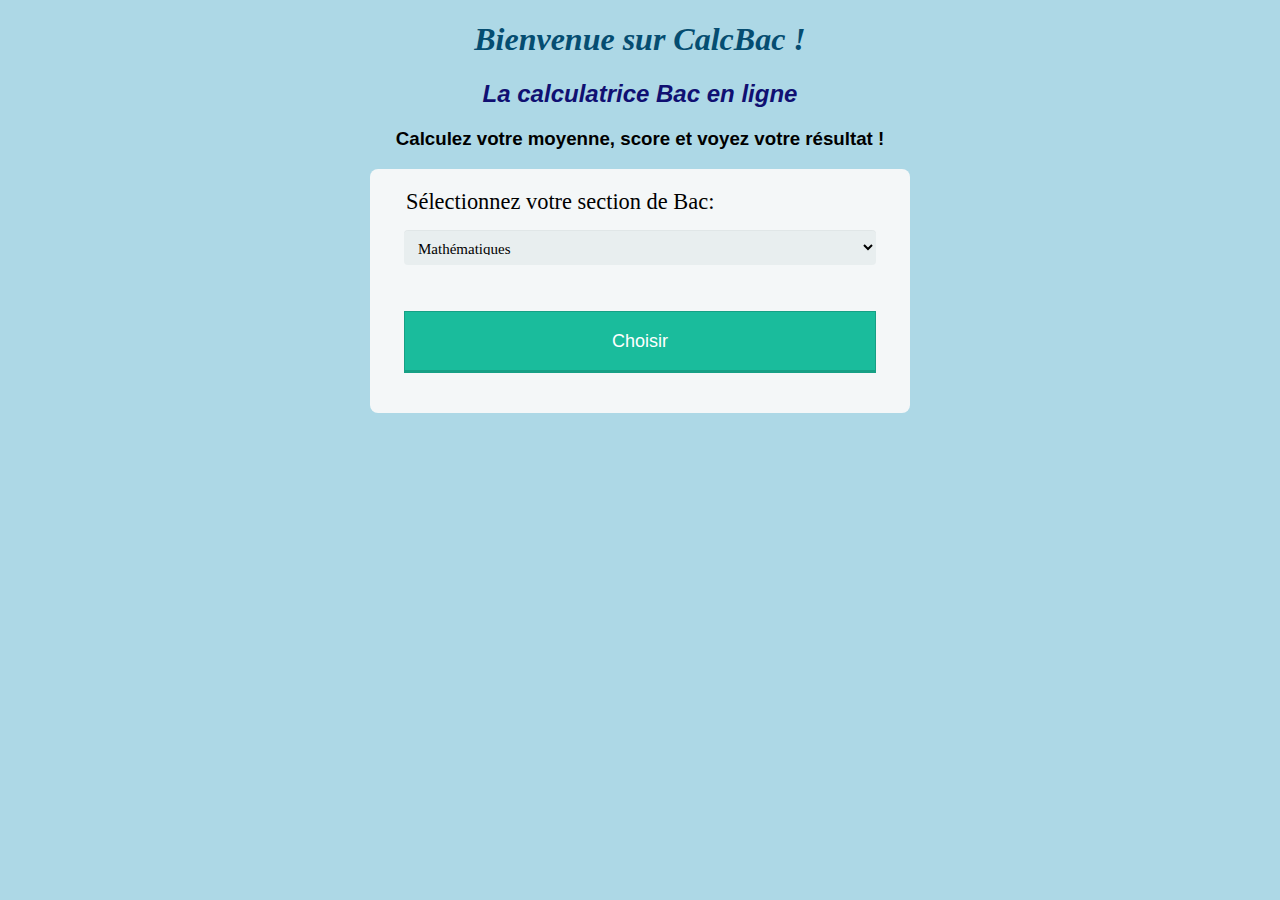
<file: index.html>
<!DOCTYPE html>
<html lang="fr">
  <head>
    <meta charset="utf-8" />
    <meta name="viewport" content="width=device-width, initial-scale=1.0" />
    <title>CalcBac</title>
    <link rel="stylesheet" href="front.css" />
  </head>

  <body>
    <div class="t"><h1>Bienvenue sur CalcBac !</h1></div>
    <div class="t"><h2>La calculatrice Bac en ligne</h2></div>
    <div class="vide"></div>
    <div class="t">
      <h3>Calculez votre moyenne, score et voyez votre résultat !</h3>
    </div>



    <div class="form-style">
      <form onsubmit="redirectSection(event)">
        <fieldset>
          <legend><span class="number"></span> Sélectionnez votre section de Bac:</legend>
          <select id="section" name="section">
            <option value="math">Mathématiques</option>
            <option value="science">Sciences expérimentales</option>
            <option value="tech">Sciences techniques</option>
            <option value="info">Sciences informatiques</option>
            <option value="eco">Sciences économiques et gestion</option>
            <option value="sport">Sport</option>
            <option value="lettre">Lettres</option>
          </select>
        </fieldset>
        <fieldset>
          <input type="submit" value="Choisir" />
        </fieldset>
      </form>
    </div>

    <script>
      function redirectSection(event) {
        event.preventDefault();
        var section = document.getElementById("section").value;
        if (section) {
          window.location.href = section + ".html";
        }
      }
    </script>
  </body>
</html>
</file>
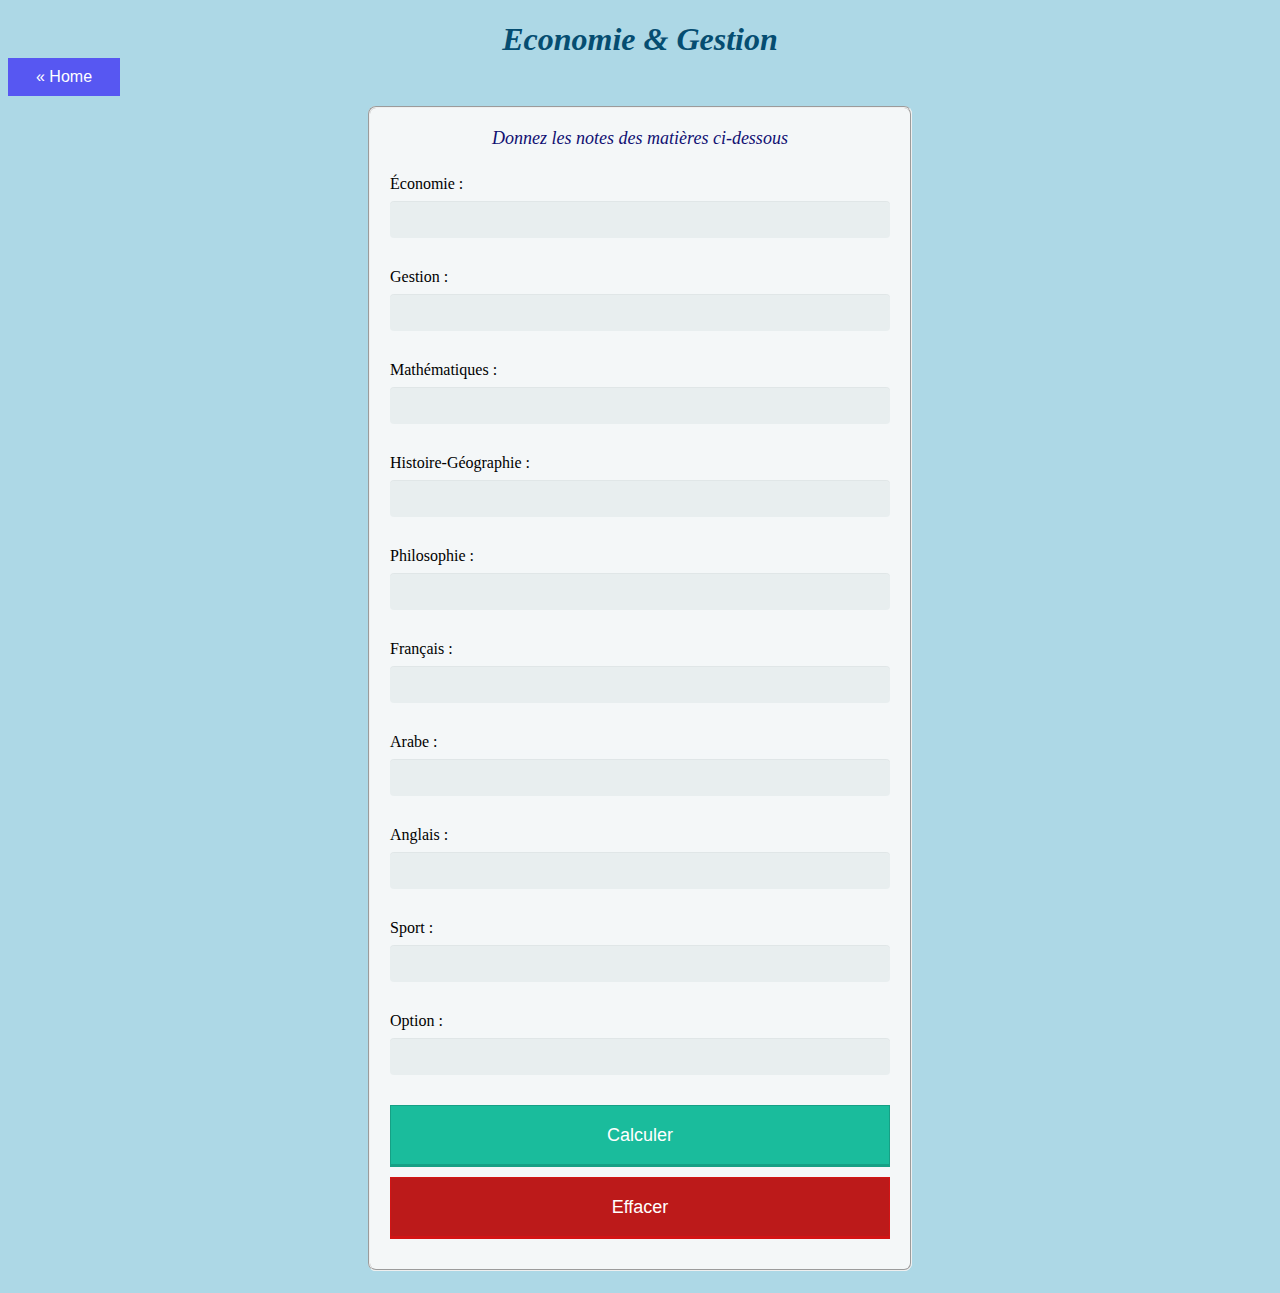
<file: eco.html>
<!DOCTYPE html>
<html>

<head>
    <meta charset="UTF-8">
    <meta name="viewport" content="width=device-width, initial-scale=1.0">
    <title>Bac Économique</title>
    <link rel="stylesheet" href="front.css" />
</head>

<body>

    <header>
        <h1>Economie & Gestion</h1>
        <a href="index.html" class="back">&laquo; Home</a>
      </header>



    <form onsubmit="calculerResultat(event)">
        <fieldset class="form-style">

            <label class="label-title ">Donnez les notes des matières ci-dessous</label></br>
            <div>
                <div class="c"><label>Économie :</label>
                    <input type="number" id="economie" min="0" max="20" step="0.01" required>
                </div>
                <div class="c"><label>Gestion :</label>
                    <input type="number" id="gestion" min="0" max="20" step="0.01" required>
                </div>
                <div class="c"><label>Mathématiques :</label>
                    <input type="number" id="math" min="0" max="20" step="0.01" required>
                </div>
                <div class="c"><label>Histoire-Géographie :</label>
                    <input type="number" id="histoiregeo" min="0" max="20" step="0.01" required>
                </div>
                <div class="c"><label>Philosophie :</label>
                    <input type="number" id="philo" min="0" max="20" step="0.01" required>
                </div>
                <div class="c"><label>Français :</label>
                    <input type="number" id="francais" min="0" max="20" step="0.01" required>
                </div>
                
                <div class="c"><label>Arabe :</label>
                    <input type="number" id="arabe" min="0" max="20" step="0.01" required>
                </div>
                <div class="c"><label>Anglais :</label>
                    <input type="number" id="anglais" min="0" max="20" step="0.01" required>
                </div>
                <div class="c"><label>Sport :</label>
                    <input type="number" id="sport" min="0" max="20" step="0.01" required>
                </div>
                
                <div class="c"><label>Option :</label>
                    <input type="number" id="option" min="0" max="20" step="0.01" required>
                </div>
            </div>
            <div class="c2"><input type="submit" value="Calculer"></div>
            <div class="c2"><input type="reset" value="Effacer"></div>
        </fieldset>
    </form>
    <table id="mention-color" style="text-align:center" >
		<thead>
			<tr>
                <th id="res"></th>
                <th id="moy"></th>
                <th id="men"></th>
                <th id="sc"></th>
            </tr>
		</thead>
		<tbody>
			<tr>
                <td id="resultat" ></td>
                <td id="moyenne"> </td>
                <td id="mention"></td>
                <td id="scoreNet"></td>
            
            </tr>
		</tbody>
	</table>
    <script>
        function calculerResultat(event) {
            event.preventDefault();
            var x = parseFloat(document.getElementById("economie").value) * 2 +
                parseFloat(document.getElementById("math").value) * 3 +
                parseFloat(document.getElementById("histoiregeo").value) * 3 +
                parseFloat(document.getElementById("francais").value) * 1 +
                parseFloat(document.getElementById("philo").value) * 1 +
                parseFloat(document.getElementById("arabe").value) * 1 +
                parseFloat(document.getElementById("anglais").value) * 1 +
                parseFloat(document.getElementById("gestion").value) * 2 ;

            var n = 14;
            var moyenne = x / n ;
            document.getElementById("sport").value >10 ? moyenne = moyenne + (( document.getElementById("sport").value - 10)/20) : moyenne = moyenne
            document.getElementById("option").value >10 ? moyenne = moyenne + (( document.getElementById("option").value - 10)/20) : moyenne = moyenne
            var resultat;
            var mention="";

            if (moyenne >= 10) {
                resultat = "Admis";
                if (moyenne >= 10 && moyenne < 12) {
                    mention = "Passable";
                }
                else if (moyenne >= 12 && moyenne < 14) {
                    mention = "Assez bien";
                }
                else if (moyenne >= 14 && moyenne < 16) {
                    mention = "Bien";
                }
                else {
                    mention = "Trés bien";
                }
            }
            else if (moyenne >= 7 && moyenne < 10) {
                resultat = "Contrôle";
            }
            else {
                resultat = "Refusé";
            }

            var scoreNet = 
                parseFloat(document.getElementById("math").value) +
                parseFloat(document.getElementById("economie").value) +
                parseFloat(document.getElementById("francais").value) +
                parseFloat(document.getElementById("anglais").value) +
                parseFloat(document.getElementById("gestion").value)+moyenne*5;
                

            document.getElementById("resultat").textContent = `${resultat}`;
            document.getElementById("moyenne").textContent = `${moyenne.toFixed(2)}`;
            if (mention !== "") {
                document.getElementById("mention").textContent = `${mention}`;
                document.getElementById("scoreNet").textContent = `${scoreNet.toFixed(2)}`;
            }else {
                document.getElementById("mention").textContent = "-";
                document.getElementById("scoreNet").textContent ="-";
            }
        
            
           // header table results
           document.getElementById("res").textContent = `Résultat`
           document.getElementById("moy").textContent = `Moyenne`
           document.getElementById("men").textContent = `Mention`;
          document.getElementById("sc").textContent = `Score`;


          mention=="Passable"?document.getElementById("mention-color").style.backgroundColor="white"
            :mention=="Assez bien"?document.getElementById("mention-color").style.backgroundColor="rgb(165, 229, 163)"
            :mention=="Bien"?document.getElementById("mention-color").style.backgroundColor="#00aaff"
            :mention=="Trés bien"?document.getElementById("mention-color").style.backgroundColor="#17cb11"
            :resultat=="Contrôle"?document.getElementById("mention-color").style.backgroundColor="orange"
            :document.getElementById("mention-color").style.backgroundColor="red"
        }
    </script>
</body>

</html>
</file>
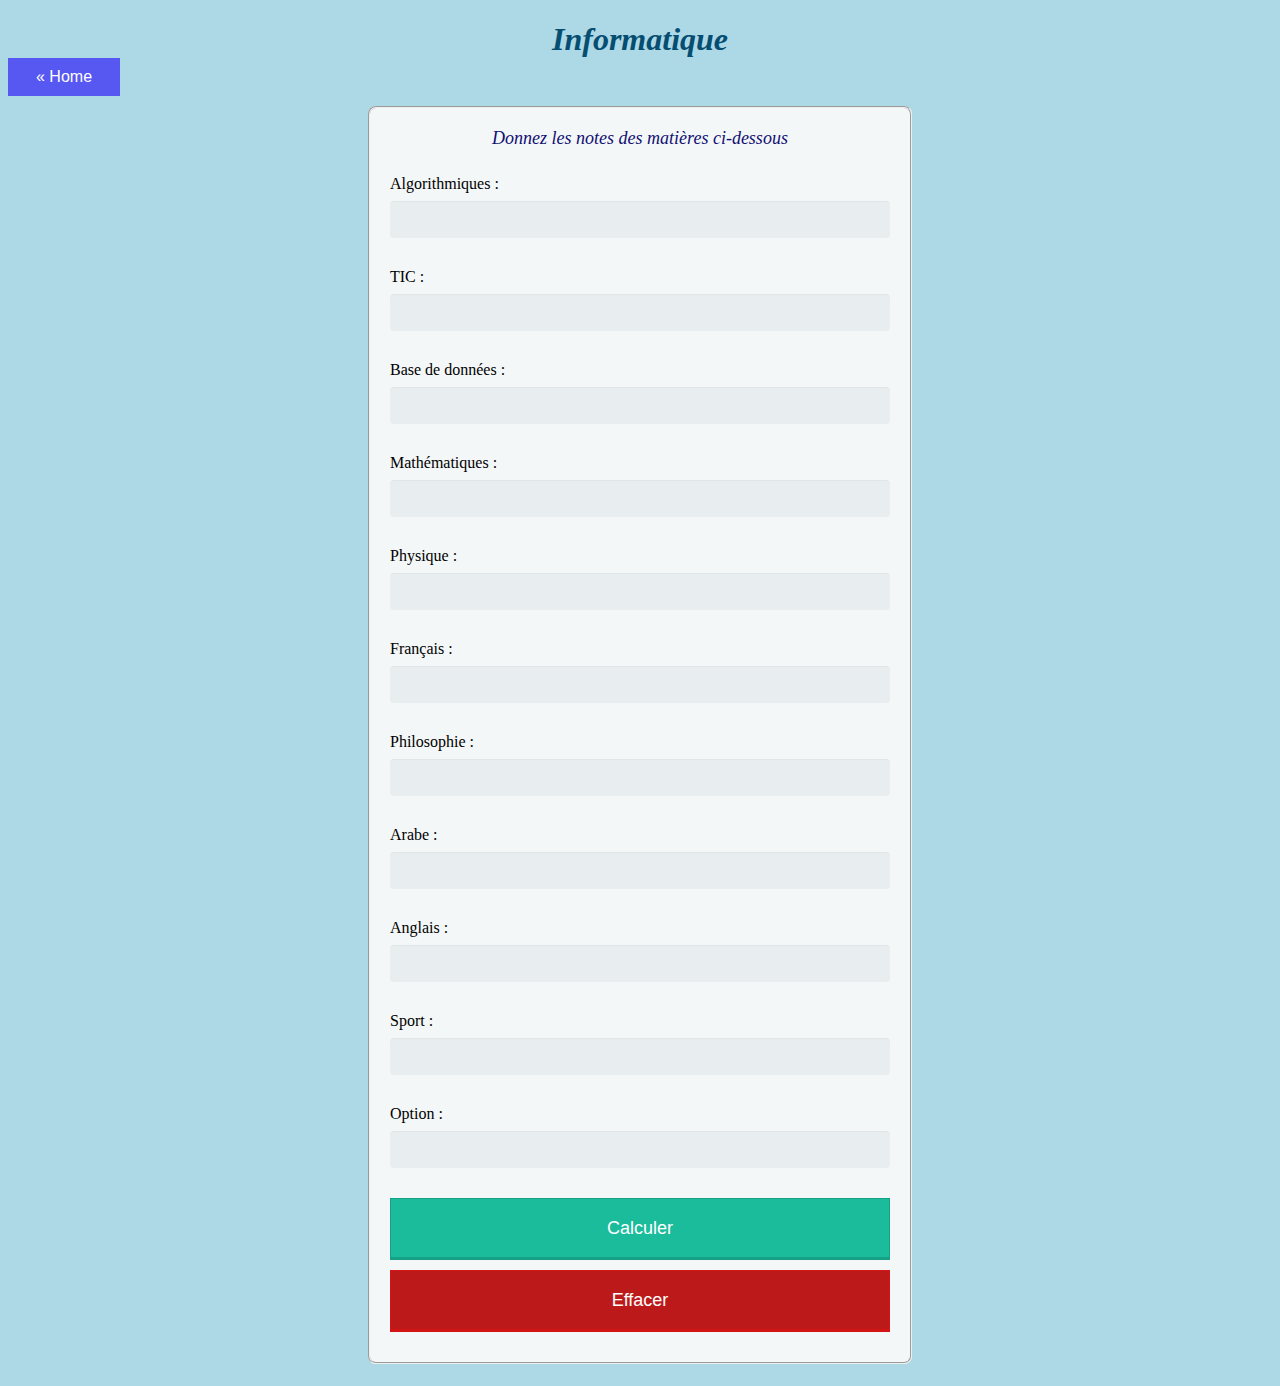
<file: info.html>
<!DOCTYPE html>
<html>

<head>
    <meta charset="UTF-8">
    <meta name="viewport" content="width=device-width, initial-scale=1.0">
    <title>Bac informatique</title>
    <link rel="stylesheet" href="front.css" />
</head>

<body>
      
    
        <header>
          <h1>Informatique</h1>
          <a href="index.html" class="back">&laquo; Home</a>
        </header>

  
    <form onsubmit="calculerResultat(event)">
        <fieldset class="form-style">

            <label class="label-title" >Donnez les notes des matières ci-dessous</label></br>
            <div>
                <div class="c">
                    <label>Algorithmiques :</label>
                    <input type="number" id="algo" min="0" max="20" step="0.01"  required>
                </div>
                <div class="c"><label>TIC :</label>
                    <input type="number" id="tic" min="0" max="20" step="0.01" required>
                </div>
                <div class="c"><label>Base de données :</label>
                    <input type="number" id="bsd" min="0" max="20" step="0.01" required>
                </div>
                <div class="c"><label>Mathématiques :</label>
                    <input type="number" id="math" min="0" max="20" step="0.01" required>
                </div>
                <div class="c"><label>Physique :</label>
                    <input type="number" id="phy" min="0" max="20" step="0.01" required>
                </div>
                <div class="c"><label>Français :</label>
                    <input type="number" id="francais" min="0" max="20" step="0.01" required>
                </div>
                <div class="c"><label>Philosophie :</label>
                    <input type="number" id="philo" min="0" max="20" step="0.01" required>
                </div>
                <div class="c"><label>Arabe :</label> <input type="number" id="arabe" min="0" max="20" step="0.01"
                    required>
            </div>
                <div class="c"><label>Anglais :</label>
                    <input type="number" id="anglais" min="0" max="20" step="0.01" required>
                </div>
                <div class="c"><label>Sport :</label>
                    <input type="number" id="sport" min="0" max="20" step="0.01" required>
                </div>
                
                <div class="c"><label>Option :</label>
                    <input type="number" id="option" min="0" max="20" step="0.01" required>
                </div>
            </div>
            <div class="c2"><input type="submit" value="Calculer"></div>
            <div class="c2"><input type="reset" value="Effacer"></div>
        </fieldset>
    </form>
    <table id="mention-color" style="text-align:center" >
		<thead>
			<tr>
                <th id="res"></th>
                <th id="moy"></th>
                <th id="men"></th>
                <th id="sc"></th>
            </tr>
		</thead>
		<tbody>
			<tr>
                <td id="resultat" ></td>
                <td id="moyenne"> </td>
                <td id="mention"></td>
                <td id="scoreNet"></td>
            
            </tr>
		</tbody>
	</table>
    <script>
        function calculerResultat(event) {
            event.preventDefault();
            var x = parseFloat(document.getElementById("algo").value) * 3 +
                parseFloat(document.getElementById("math").value) * 3 +
                parseFloat(document.getElementById("tic").value) * 1.5 +
                parseFloat(document.getElementById("francais").value) * 1 +
                parseFloat(document.getElementById("philo").value) * 1 +
                parseFloat(document.getElementById("anglais").value) * 1 +
                parseFloat(document.getElementById("arabe").value) * 1 +
                parseFloat(document.getElementById("phy").value) * 2 +
                parseFloat(document.getElementById("bsd").value) * 1.5 ;

            var n = 15;
            var moyenne = x / n ;
            document.getElementById("sport").value >10 ? moyenne = moyenne + (( document.getElementById("sport").value - 10)/20) : moyenne = moyenne
            document.getElementById("option").value >10 ? moyenne = moyenne + (( document.getElementById("option").value - 10)/20) : moyenne = moyenne
            var resultat;
            var mention="";

            if (moyenne >= 10 ) {
                resultat = "Admis";
                if (moyenne >= 10 && moyenne < 12) {
                    mention = "Passable";
                }
                else
                    if (moyenne >= 12 && moyenne < 14) {
                        mention = "Assez bien";
                    }
                    else
                        if (moyenne >= 14 && moyenne < 16) {
                            mention = "Bien";
                        }
                        else
                            mention = "Trés bien";
            }
            else if (moyenne >= 7 && moyenne < 10) {
                resultat = "Contrôle";
            }
            else {
                resultat = "Refusé";
            }

            var scoreNet = 
                parseFloat(document.getElementById("math").value) +
                parseFloat(document.getElementById("algo").value) +
                parseFloat(document.getElementById("francais").value) +
                parseFloat(document.getElementById("anglais").value) +
                parseFloat(document.getElementById("tic").value) +
                parseFloat(document.getElementById("bsd").value) + moyenne*5;
                

            document.getElementById("resultat").textContent = `${resultat}`;
            document.getElementById("moyenne").textContent = `${moyenne.toFixed(2)}`;
            if (mention !== "") {
                document.getElementById("mention").textContent = `${mention}`;
                document.getElementById("scoreNet").textContent = `${scoreNet.toFixed(2)}`;
            }else {
                document.getElementById("mention").textContent = "-";
                document.getElementById("scoreNet").textContent ="-";
            }
        
            
           // header table results
           document.getElementById("res").textContent = `Résultat`
           document.getElementById("moy").textContent = `Moyenne`
           document.getElementById("men").textContent = `Mention`;
          document.getElementById("sc").textContent = `Score`;



          mention=="Passable"?document.getElementById("mention-color").style.backgroundColor="white"
            :mention=="Assez bien"?document.getElementById("mention-color").style.backgroundColor="rgb(165, 229, 163)"
            :mention=="Bien"?document.getElementById("mention-color").style.backgroundColor="#00aaff"
            :mention=="Trés bien"?document.getElementById("mention-color").style.backgroundColor="#17cb11"
            :resultat=="Contrôle"?document.getElementById("mention-color").style.backgroundColor="orange"
            :document.getElementById("mention-color").style.backgroundColor="red"
        }
    </script>
</body>

</html>
</file>
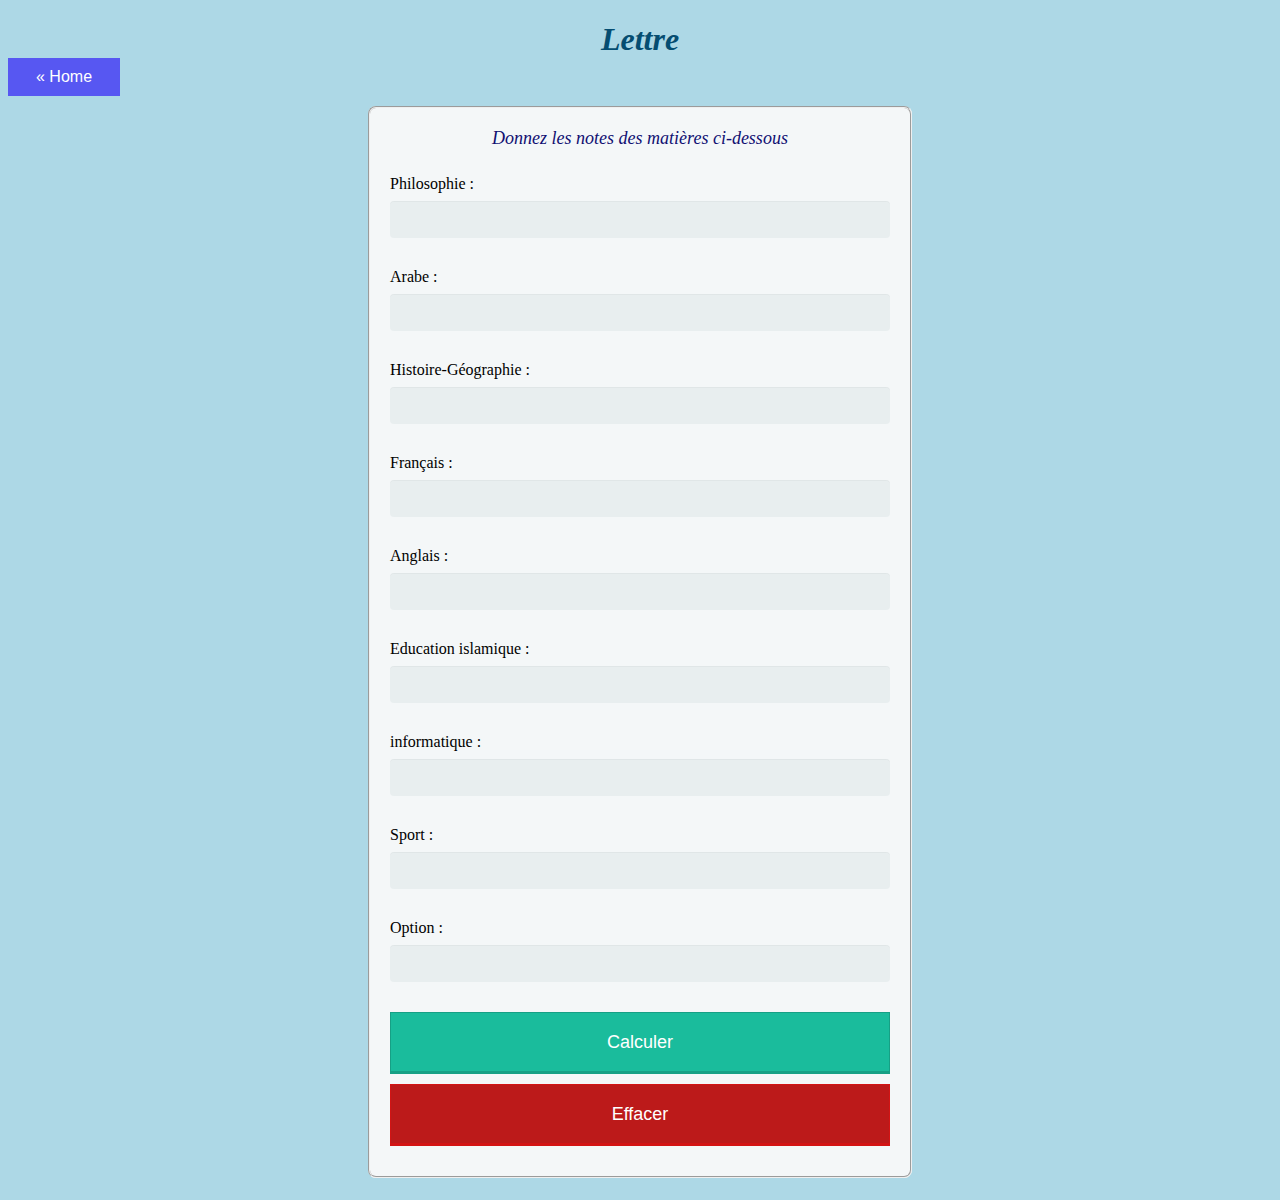
<file: lettre.html>
<!DOCTYPE html>
<html>

<head>
    <meta charset="UTF-8">
    <meta name="viewport" content="width=device-width, initial-scale=1.0">
    <title>Bac lettre</title>
    <link rel="stylesheet" href="front.css" />
</head>

<body>

    <header>
        <h1>Lettre</h1>
        <a href="index.html" class="back">&laquo; Home</a>
      </header>



    <form onsubmit="calculerResultat(event)">
        <fieldset class="form-style">

            <label class="label-title" >Donnez les notes des matières ci-dessous</label></br>
            <div>
                <div class="c"><label>Philosophie :</label>
                    <input type="number" id="philo" min="0" max="20" step="0.01" required>
                </div>
                <div class="c"><label>Arabe :</label>
                    <input type="number" id="arabe" min="0" max="20" step="0.01" required>
                </div>
                <div class="c"><label>Histoire-Géographie :</label>
                    <input type="number" id="histoiregeo" min="0" max="20" step="0.01" required>
                </div>
                <div class="c"><label>Français :</label>
                    <input type="number" id="francais" min="0" max="20" step="0.01" required>
                </div>
                <div class="c"><label>Anglais :</label>
                    <input type="number" id="anglais" min="0" max="20" step="0.01" required>
                </div>
                <div class="c"><label>Education islamique :</label>
                    <input type="number" id="islam" min="0" max="20" step="0.01" required>
                </div>
                <div class="c"><label>informatique :</label>
                    <input type="number" id="info" min="0" max="20" step="0.01" required>
                </div>
                
                <div class="c"><label>Sport :</label>
                    <input type="number" id="sport" min="0" max="20" step="0.01" required>
                </div>
                
                <div class="c"><label>Option :</label>
                    <input type="number" id="option" min="0" max="20" step="0.01" required>
                </div>
            </div>
            <div class="c2"><input type="submit" value="Calculer"></div>
            <div class="c2"><input type="reset" value="Effacer"></div>
        </fieldset>
    </form>
    <table id="mention-color" style="text-align:center" >
		<thead>
			<tr>
                <th id="res"></th>
                <th id="moy"></th>
                <th id="men"></th>
                <th id="sc"></th>
            </tr>
		</thead>
		<tbody>
			<tr>
                <td id="resultat" ></td>
                <td id="moyenne"> </td>
                <td id="mention"></td>
                <td id="scoreNet"></td>
            
            </tr>
		</tbody>
	</table>
    <script>
        function calculerResultat(event) {
            event.preventDefault();
            var x = parseFloat(document.getElementById("islam").value) * 2 +
                parseFloat(document.getElementById("info").value) * 1 +
                parseFloat(document.getElementById("francais").value) * 2 +
                parseFloat(document.getElementById("philo").value) * 4+
                parseFloat(document.getElementById("anglais").value) * 1 +
                parseFloat(document.getElementById("histoiregeo").value) * 3 +
                parseFloat(document.getElementById("arabe").value) * 4 ;


            var n = 17;
            var moyenne = x / n ;
            document.getElementById("sport").value >10 ? moyenne = moyenne + (( document.getElementById("sport").value - 10)/20) : moyenne = moyenne
            document.getElementById("option").value >10 ? moyenne = moyenne + (( document.getElementById("option").value - 10)/20) : moyenne = moyenne
            var resultat;
            var mention="";

            if (moyenne >= 10 ) {
                resultat = "Admis";
                if (moyenne >= 10 && moyenne < 12) {
                    mention = "Passable";
                }
                else
                    if (moyenne >= 12 && moyenne < 14) {
                        mention = "Assez bien";
                    }
                    else
                        if (moyenne >= 14 && moyenne < 16) {
                            mention = "Bien";
                        }
                        else
                            mention = "Trés bien";
            }
            else if (moyenne >= 7 && moyenne < 10) {
                resultat = "Contrôle";
            }
            else {
                resultat = "Refusé";
            }

            var scoreNet = 
                parseFloat(document.getElementById("philo").value) +
                parseFloat(document.getElementById("arabe").value) +
                parseFloat(document.getElementById("francais").value) +
                parseFloat(document.getElementById("anglais").value) +
                parseFloat(document.getElementById("histoiregeo").value) +moyenne*5;
                

            document.getElementById("resultat").textContent = `${resultat}`;
            document.getElementById("moyenne").textContent = `${moyenne.toFixed(2)}`;
            if (mention !=="") {
                document.getElementById("mention").textContent = `${mention}`;
                document.getElementById("scoreNet").textContent = `${scoreNet.toFixed(2)}`;
            }else {
                document.getElementById("mention").textContent = "-";
                document.getElementById("scoreNet").textContent ="-";
            }
        
            
           // header table results
           document.getElementById("res").textContent = `Résultat`
           document.getElementById("moy").textContent = `Moyenne`
           document.getElementById("men").textContent = `Mention`;
          document.getElementById("sc").textContent = `Score`;



             mention=="Passable"?document.getElementById("mention-color").style.backgroundColor="white"
            :mention=="Assez bien"?document.getElementById("mention-color").style.backgroundColor="rgb(165, 229, 163)"
            :mention=="Bien"?document.getElementById("mention-color").style.backgroundColor="#00aaff"
            :mention=="Trés bien"?document.getElementById("mention-color").style.backgroundColor="#17cb11"
            :resultat=="Contrôle"?document.getElementById("mention-color").style.backgroundColor="orange"
            :document.getElementById("mention-color").style.backgroundColor="red"
        }
    </script>
</body>

</html>
</file>
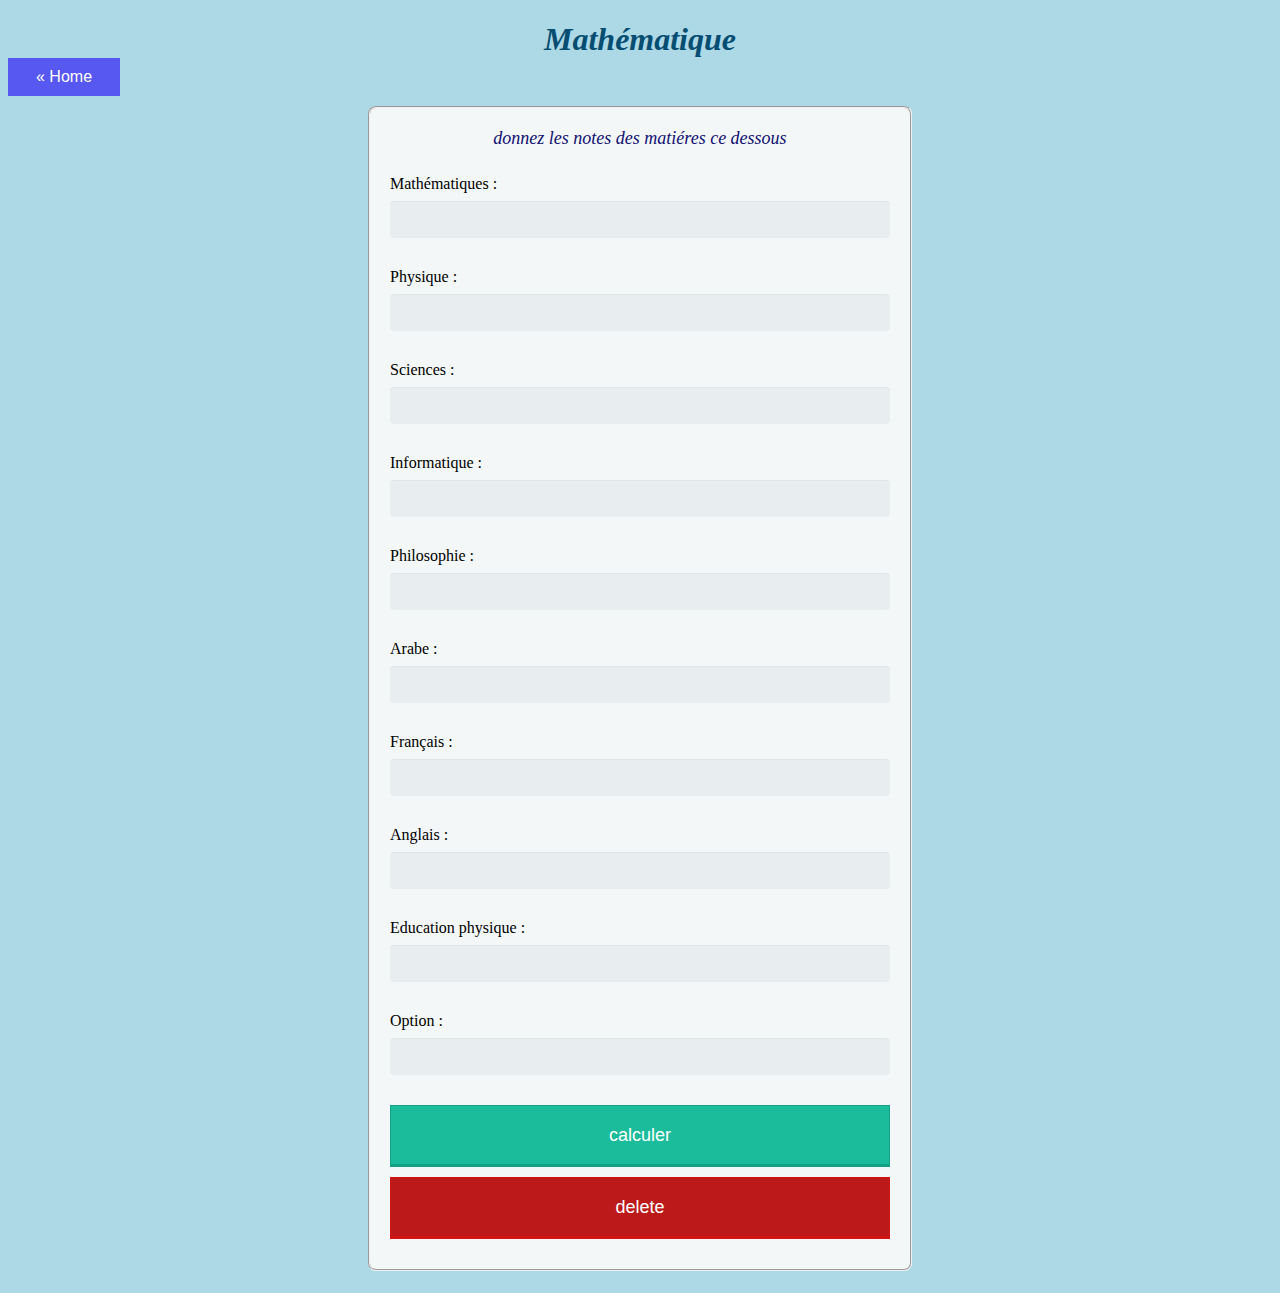
<file: math.html>
<!DOCTYPE html>
<html>

<head>
    <meta charset="UTF-8">
    <meta name="viewport" content="width=device-width, initial-scale=1.0">
    <title>Bac math</title>
    <link rel="stylesheet" href="front.css" />
</head>

<body>

    <header>
        <h1>Mathématique</h1>
        <a href="index.html" class="back">&laquo; Home</a>
      </header>


    <form onsubmit="calculerResultat(event)">
        <fieldset class="form-style">

            <label class="label-title" >donnez les notes des matiéres ce dessous</label></br>
            <div>
                <div class="c"><label>Mathématiques :</label>
                    <input type="number" id="math" min="0" max="20" step="0.01" required>
                </div>
                <div class="c"><label>Physique :</label>
                    <input type="number" id="phy" min="0" max="20" step="0.01" required>
                </div>

                <div class="c"><label>Sciences :</label> <input type="number" id="science" min="0" max="20" step="0.01"
                        required>
                </div>
                <div class="c"><label>Informatique :</label> <input type="number" id="info" min="0" max="20" step="0.01"
                        required>
                </div>
                <div class="c"><label>Philosophie :</label> <input type="number" id="phil" min="0" max="20" step="0.01"
                        required>
                </div>
                <div class="c"><label>Arabe :</label> <input type="number" id="ar" min="0" max="20" step="0.01"
                        required>
                </div>
                <div class="c"><label>Français :</label> <input type="number" id="fr" min="0" max="20" step="0.01"
                        required>
                </div>
                <div class="c"><label>Anglais :</label> <input type="number" id="an" min="0" max="20" step="0.01"
                        required>
                </div>
                <div class="c"><label>Education physique :</label> <input type="number" id="sp" min="0" max="20"
                        step="0.01" required>
                </div>
                <div class="c"><label>Option :</label> <input type="number" id="opt" min="0" max="20" step="0.01"
                        required>
                </div>
            </div>
            <div class="c2"><input type="submit" value="calculer"></div>
            <div class="c2"><input type="reset" value="delete"></div>
        </fieldset>
    </form>
    <table id="mention-color" style="text-align:center" >
		<thead>
			<tr>
                <th id="res"></th>
                <th id="moy"></th>
                <th id="men"></th>
                <th id="sc"></th>
            </tr>
		</thead>
		<tbody>
			<tr>
                <td id="resultat" ></td>
                <td id="moyenne"> </td>
                <td id="mention"></td>
                <td id="scoreNet"></td>
            
            </tr>
		</tbody>
	</table>
    <script>
        function calculerResultat(event) {
            event.preventDefault();
            var x = parseFloat(document.getElementById("math").value) * 4 +
                parseFloat(document.getElementById("phy").value) * 4 +
                parseFloat(document.getElementById("science").value) * 2 +
                parseFloat(document.getElementById("info").value) * 1.5 +
                parseFloat(document.getElementById("phil").value) * 1 +
                parseFloat(document.getElementById("ar").value) * 1 +
                parseFloat(document.getElementById("fr").value) * 1 +
                parseFloat(document.getElementById("an").value) * 1;

            var n = 15.5;
            var moyenne = x / n ;
            document.getElementById("sp").value >10 ? moyenne = moyenne + (( document.getElementById("sp").value - 10)/20) : moyenne = moyenne
            document.getElementById("opt").value >10 ? moyenne = moyenne + (( document.getElementById("opt").value - 10)/20) : moyenne = moyenne
            var resultat;
            var mention = "";

            if (moyenne >= 10 ) {
                resultat = "Admis";
                if (moyenne >= 10 && moyenne < 12) {
                    mention = "Passable";
                }
                else
                    if (moyenne >= 12 && moyenne < 14) {
                        mention = "Assez bien";
                    }
                    else
                        if (moyenne >= 14 && moyenne < 16) {
                            mention = "Bien";
                        }
                        else
                            mention = "Trés bien";
            }
            else
                if (moyenne >= 7 && moyenne < 10) {
                    resultat = "Contrôle";
                }
                else
                    resultat = "Refusé";
            var scoreNet = parseFloat(document.getElementById("science").value) +
                parseFloat(document.getElementById("math").value) +
                parseFloat(document.getElementById("phy").value) +
                parseFloat(document.getElementById("fr").value) +
                parseFloat(document.getElementById("an").value) +
                moyenne * 5;
            document.getElementById("resultat").textContent = `${resultat}`;
            document.getElementById("moyenne").textContent = `${moyenne.toFixed(2)}`;
            if (mention !== "") {
                document.getElementById("mention").textContent = `${mention}`;
                document.getElementById("scoreNet").textContent = `${scoreNet.toFixed(2)}`;
            }else {
                document.getElementById("mention").textContent = "-";
                document.getElementById("scoreNet").textContent ="-";
            }
        
            
           // header table results
           document.getElementById("res").textContent = `Résultat`
           document.getElementById("moy").textContent = `Moyenne`
           document.getElementById("men").textContent = `Mention`;
          document.getElementById("sc").textContent = `Score`;



          mention=="Passable"?document.getElementById("mention-color").style.backgroundColor="white"
            :mention=="Assez bien"?document.getElementById("mention-color").style.backgroundColor="rgb(165, 229, 163)"
            :mention=="Bien"?document.getElementById("mention-color").style.backgroundColor="#00aaff"
            :mention=="Trés bien"?document.getElementById("mention-color").style.backgroundColor="#17cb11"
            :resultat=="Contrôle"?document.getElementById("mention-color").style.backgroundColor="orange"
            :document.getElementById("mention-color").style.backgroundColor="red"
        }
    </script>
</body>

</html>
</file>
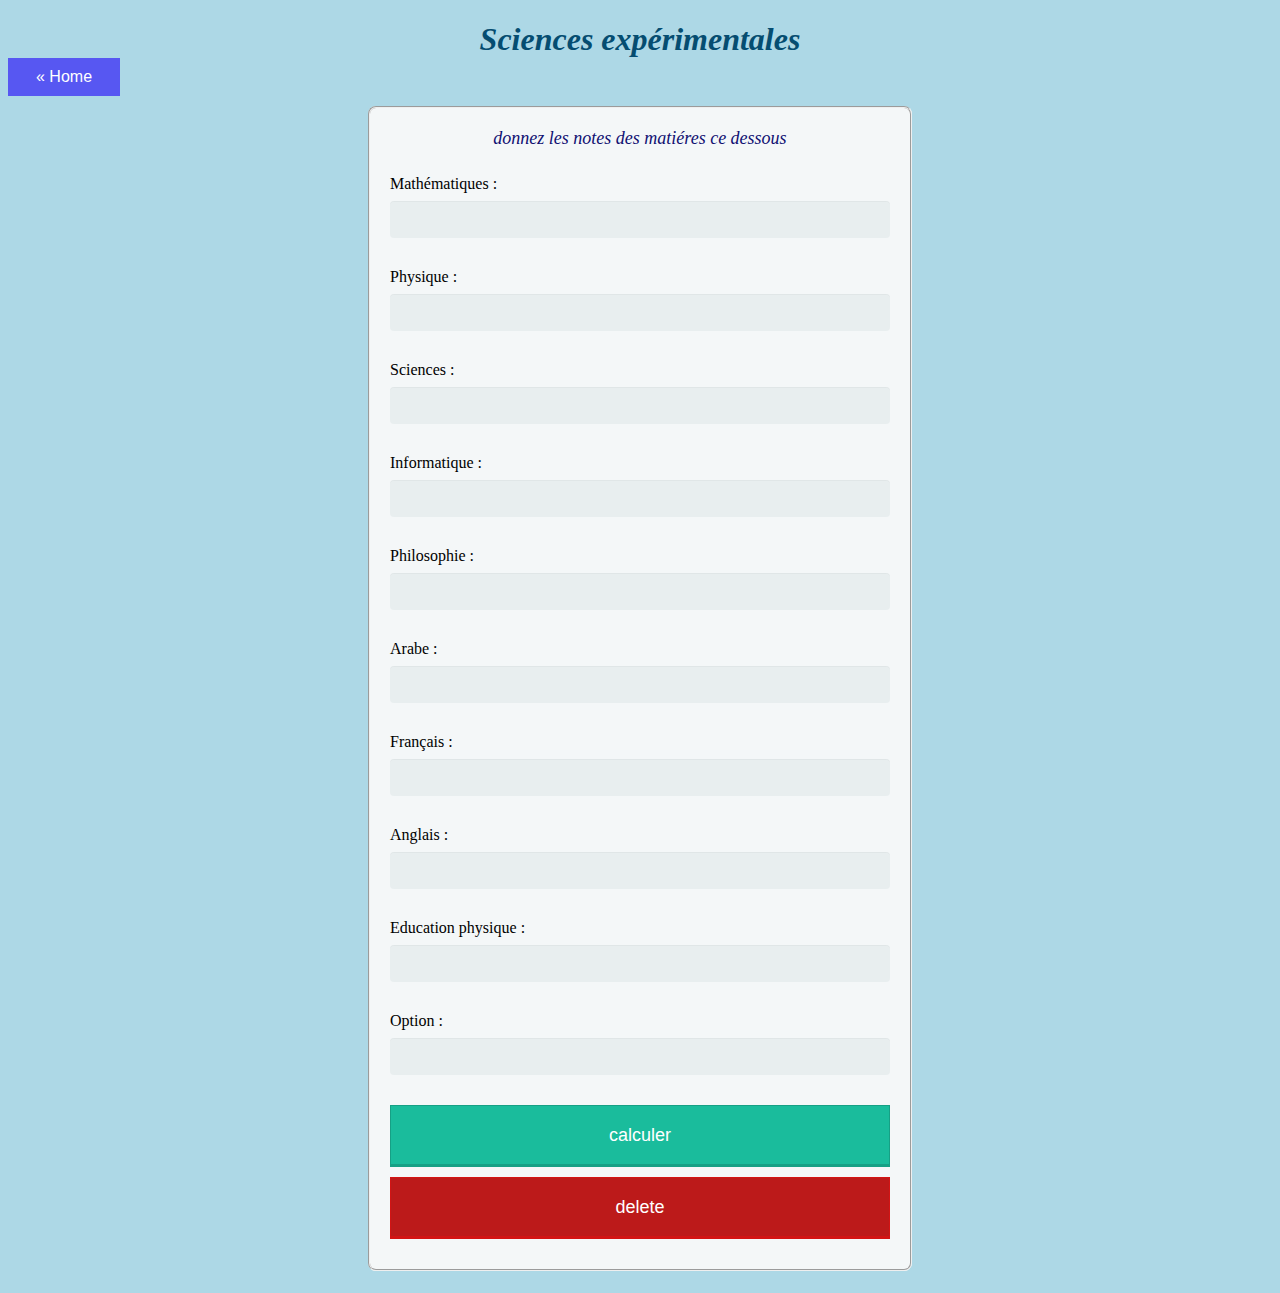
<file: science.html>
<!DOCTYPE html>
<html>

<head>
    <meta charset="UTF-8">
    <meta name="viewport" content="width=device-width, initial-scale=1.0">
    <title>Bac science</title>
    <link rel="stylesheet" href="front.css" />
</head>

<body>

    <header>
        <h1>Sciences expérimentales</h1>
        <a href="index.html" class="back">&laquo; Home</a>
      </header>


    <form onsubmit="calculerResultat(event)">
        <fieldset class="form-style">
            <label class="label-title" >donnez les notes des matiéres ce dessous</label></br>
            <div>
                <div class="c"><label>Mathématiques :</label>
                    <input type="number" id="math" min="0" max="20" step="0.01" required>
                </div>
                <div class="c"><label>Physique :</label>
                    <input type="number" id="phy" min="0" max="20" step="0.01" required>
                </div>

                <div class="c"><label>Sciences :</label> <input type="number" id="science" min="0" max="20" step="0.01" required>
                </div>
                <div class="c"><label>Informatique :</label> <input type="number" id="info" min="0" max="20"
                        step="0.01" required>
                </div>
                <div class="c"><label>Philosophie :</label> <input type="number" id="phil" min="0" max="20"
                        step="0.01" required>
                </div>
                <div class="c"><label>Arabe :</label> <input type="number" id="ar" min="0" max="20" step="0.01" required>
                </div>
                <div class="c"><label>Français :</label> <input type="number" id="fr" min="0" max="20" step="0.01" required>
                </div>
                <div class="c"><label>Anglais :</label> <input type="number" id="an" min="0" max="20" step="0.01" required>
                </div>
                <div class="c"><label>Education physique :</label> <input type="number" id="sp" min="0" max="20"
                        step="0.01" required>
                </div>
                <div class="c"><label>Option :</label> <input type="number" id="opt" min="0" max="20" step="0.01" required>
                </div>
            </div>
            <div class="c2"><input type="submit" value="calculer"></div>
            <div class="c2"><input type="reset" value="delete"></div>
        </fieldset>
    </form>
    <table id="mention-color" style="text-align:center" >
		<thead>
			<tr>
                <th id="res"></th>
                <th id="moy"></th>
                <th id="men"></th>
                <th id="sc"></th>
            </tr>
		</thead>
		<tbody>
			<tr>
                <td id="resultat" ></td>
                <td id="moyenne"> </td>
                <td id="mention"></td>
                <td id="scoreNet"></td>
            
            </tr>
		</tbody>
	</table>
    <script>
        function calculerResultat(event) {
            event.preventDefault();
            var x = parseFloat(document.getElementById("math").value) * 3 +
                parseFloat(document.getElementById("phy").value) * 3 +
                parseFloat(document.getElementById("science").value) * 4 +
                parseFloat(document.getElementById("info").value) * 1.5 +
                parseFloat(document.getElementById("phil").value) * 1 +
                parseFloat(document.getElementById("ar").value) * 1 +
                parseFloat(document.getElementById("fr").value) * 1 +
                parseFloat(document.getElementById("an").value) * 1;

            var n = 15.5;
            var moyenne = x / n ;
            document.getElementById("sp").value >10 ? moyenne = moyenne + (( document.getElementById("sp").value - 10)/20) : moyenne = moyenne
            document.getElementById("opt").value >10 ? moyenne = moyenne + (( document.getElementById("opt").value - 10)/20) : moyenne = moyenne
            var resultat;
            var mention="";

            if (moyenne >= 10 ) {
                resultat = "Admis";
                if (moyenne >= 10 && moyenne < 12) {
                    mention = "Passable";
                }
                else
                    if (moyenne >= 12 && moyenne < 14) {
                        mention = "Assez bien";
                    }
                    else
                        if (moyenne >= 14 && moyenne < 16) {
                            mention = "Bien";
                        }
                        else
                            mention = "Trés bien";
            }
            else
                if (moyenne >= 7 && moyenne < 10) {
                    resultat = "Contrôle";
                }
                else
                    resultat = "Refusé";
            var scoreNet = parseFloat(document.getElementById("science").value) +
                parseFloat(document.getElementById("math").value) +
                parseFloat(document.getElementById("phy").value) +
                parseFloat(document.getElementById("fr").value) +
                parseFloat(document.getElementById("an").value) +
                moyenne * 5;
            document.getElementById("resultat").textContent = `${resultat}`;
            document.getElementById("moyenne").textContent = `${moyenne.toFixed(2)}`;
            if (mention !== "") {
                document.getElementById("mention").textContent = `${mention}`;
                document.getElementById("scoreNet").textContent = `${scoreNet.toFixed(2)}`;
            }else {
                document.getElementById("mention").textContent = "-";
                document.getElementById("scoreNet").textContent ="-";
            }
        
            
           // header table results
           document.getElementById("res").textContent = `Résultat`
           document.getElementById("moy").textContent = `Moyenne`
           document.getElementById("men").textContent = `Mention`;
          document.getElementById("sc").textContent = `Score`;



          mention=="Passable"?document.getElementById("mention-color").style.backgroundColor="white"
            :mention=="Assez bien"?document.getElementById("mention-color").style.backgroundColor="rgb(165, 229, 163)"
            :mention=="Bien"?document.getElementById("mention-color").style.backgroundColor="#00aaff"
            :mention=="Trés bien"?document.getElementById("mention-color").style.backgroundColor="#17cb11"
            :resultat=="Contrôle"?document.getElementById("mention-color").style.backgroundColor="orange"
            :document.getElementById("mention-color").style.backgroundColor="red"
        }

    </script>
</body>

</html>
</file>
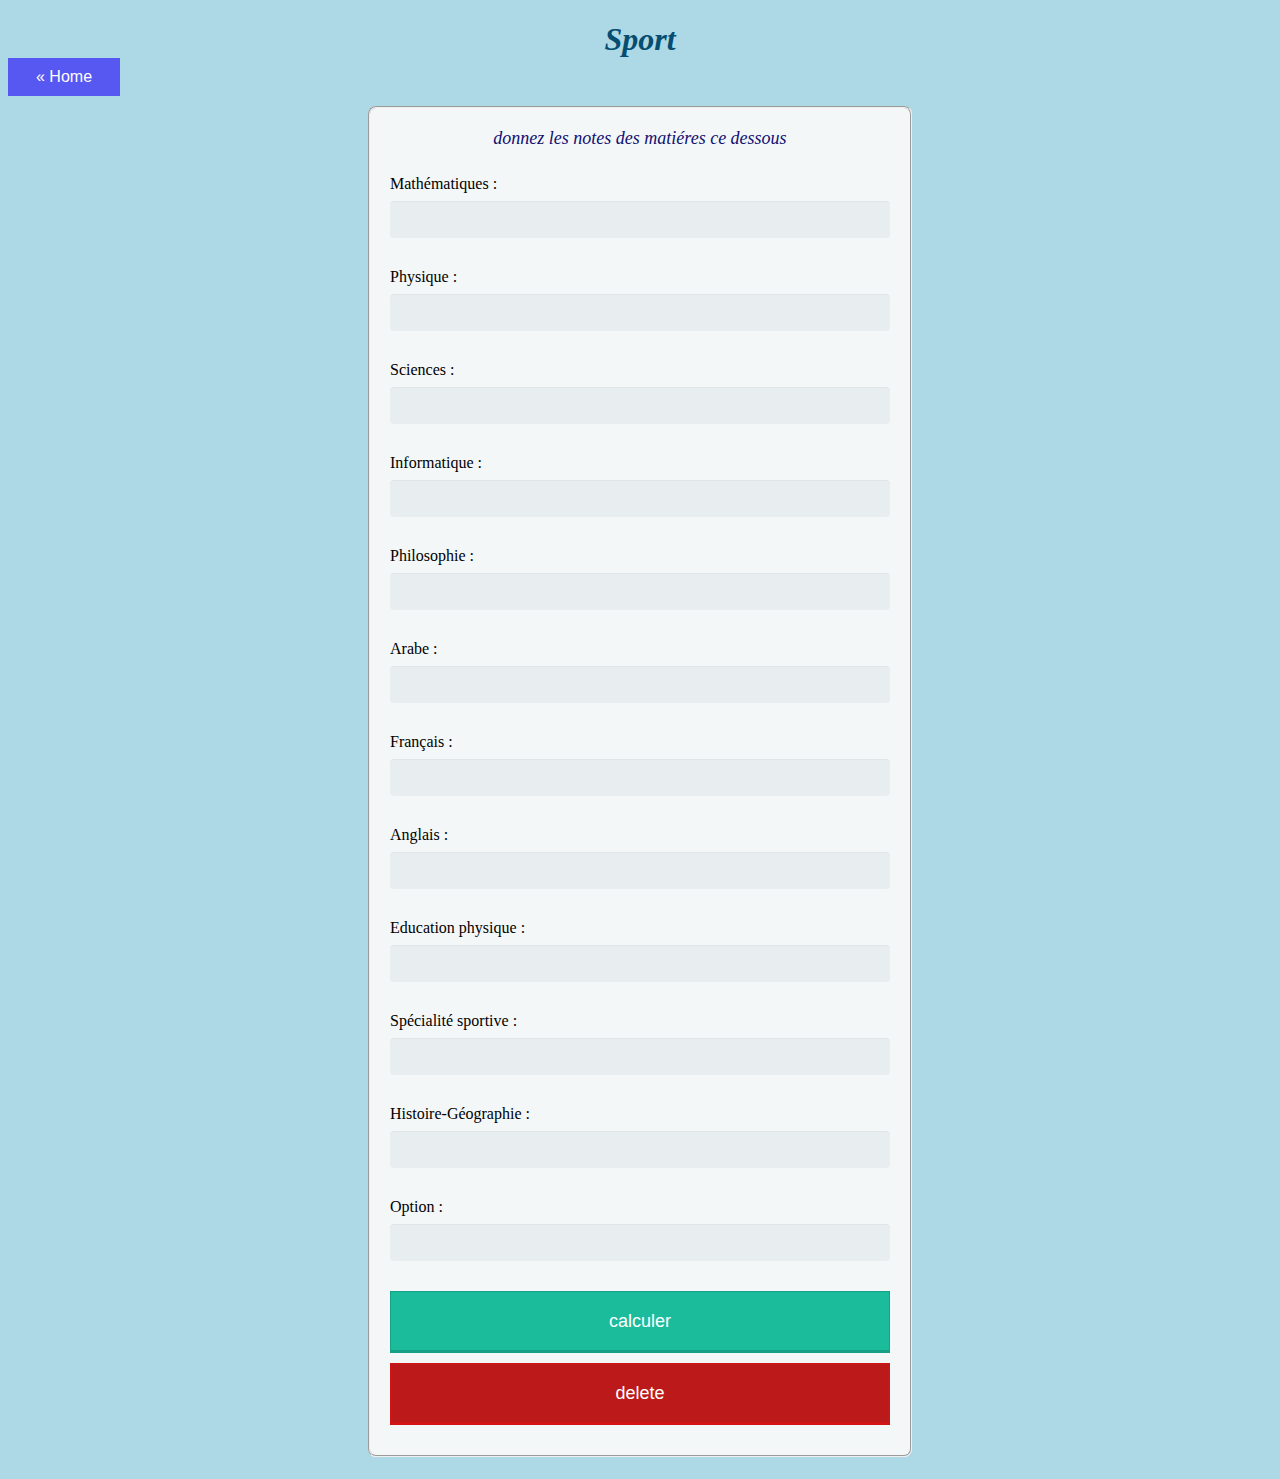
<file: sport.html>
<!DOCTYPE html>
<html>

<head>
    <meta charset="UTF-8">
    <meta name="viewport" content="width=device-width, initial-scale=1.0">
    <title>Bac sport</title>
    <link rel="stylesheet" href="front.css" />
</head>

<body>

    <header>
        <h1>Sport</h1>
        <a href="index.html" class="back">&laquo; Home</a>
      </header>


    <form onsubmit="calculerResultat(event)">
        <fieldset class="form-style">

            <label class="label-title">donnez les notes des matiéres ce dessous</label></br>
            <div>
                <div class="c"><label>Mathématiques :</label>
                    <input type="number" id="math" min="0" max="20" step="0.01" required>
                </div>
                <div class="c"><label>Physique :</label>
                    <input type="number" id="phy" min="0" max="20" step="0.01" required>
                </div>

                <div class="c"><label>Sciences :</label> <input type="number" id="science" min="0" max="20" step="0.01" required>
                </div>
                <div class="c"><label>Informatique :</label> <input type="number" id="info" min="0" max="20"
                        step="0.01" required>
                </div>
                <div class="c"><label>Philosophie :</label> <input type="number" id="phil" min="0" max="20"
                        step="0.01" required>
                </div>
                <div class="c"><label>Arabe :</label> <input type="number" id="ar" min="0" max="20" step="0.01" required>
                </div>
                <div class="c"><label>Français :</label> <input type="number" id="fr" min="0" max="20" step="0.01" required>
                </div>
                <div class="c"><label>Anglais :</label> <input type="number" id="an" min="0" max="20" step="0.01" required>
                </div>
                <div class="c"><label>Education physique :</label> <input type="number" id="sp" min="0" max="20"
                        step="0.01" required>
                </div>
                <div class="c"><label>Spécialité sportive :</label> <input type="number" id="spec" min="0" max="20"
                    step="0.01" required>
            </div>
            <div class="c"><label>Histoire-Géographie :</label> <input type="number" id="histoiregeo" min="0" max="20"
                step="0.01" required>
        </div>
                <div class="c"><label>Option :</label> <input type="number" id="opt" min="0" max="20" step="0.01" required>
                </div>
            </div>
            <div class="c2"><input type="submit" value="calculer"></div>
            <div class="c2"><input type="reset" value="delete"></div>
        </fieldset>
    </form>
    <table id="mention-color" style="text-align:center" >
		<thead>
			<tr>
                <th id="res"></th>
                <th id="moy"></th>
                <th id="men"></th>
                <th id="sc"></th>
            </tr>
		</thead>
		<tbody>
			<tr>
                <td id="resultat" ></td>
                <td id="moyenne"> </td>
                <td id="mention"></td>
                <td id="scoreNet"></td>
            
            </tr>
		</tbody>
	</table>
    <script>
        function calculerResultat(event) {
            event.preventDefault();
            var x = parseFloat(document.getElementById("math").value) * 1 +
                parseFloat(document.getElementById("phy").value) * 1 +
                parseFloat(document.getElementById("science").value) * 1.5 +
                parseFloat(document.getElementById("info").value) * 1 +
                parseFloat(document.getElementById("phil").value) * 1 +
                parseFloat(document.getElementById("ar").value) * 1 +
                parseFloat(document.getElementById("fr").value) * 1 +
                parseFloat(document.getElementById("histoiregeo").value) * 1 +
                parseFloat(document.getElementById("spec").value) * 6 +
                parseFloat(document.getElementById("an").value) * 1;

            var n = 15.5;
            var moyenne = x / n ;
            document.getElementById("sp").value >10 ? moyenne = moyenne + (( document.getElementById("sp").value - 10)/20) : moyenne = moyenne
            document.getElementById("opt").value >10 ? moyenne = moyenne + (( document.getElementById("opt").value - 10)/20) : moyenne = moyenne
            var resultat;
            var mention="";

            if (moyenne >= 10 ) {
                resultat = "Admis";
                if (moyenne >= 10 && moyenne < 12) {
                    mention = "Passable";
                }
                else
                    if (moyenne >= 12 && moyenne < 14) {
                        mention = "Assez bien";
                    }
                    else
                        if (moyenne >= 14 && moyenne < 16) {
                            mention = "Bien";
                        }
                        else
                            mention = "Trés bien";
            }
            else
                if (moyenne >= 7 && moyenne < 10) {
                    resultat = "Contrôle";
                }
                else
                    resultat = "Refusé";
            var scoreNet = parseFloat(document.getElementById("science").value) +
                parseFloat(document.getElementById("math").value) +
                parseFloat(document.getElementById("phy").value) +
                parseFloat(document.getElementById("fr").value) +
                parseFloat(document.getElementById("an").value) +
                moyenne * 5;
            document.getElementById("resultat").textContent = `${resultat}`;
            document.getElementById("moyenne").textContent = `${moyenne.toFixed(2)}`;
            if (mention !== "") {
                document.getElementById("mention").textContent = `${mention}`;
                document.getElementById("scoreNet").textContent = `${scoreNet.toFixed(2)}`;
            }else {
                document.getElementById("mention").textContent = "-";
                document.getElementById("scoreNet").textContent ="-";
            }
        
            
           // header table results
           document.getElementById("res").textContent = `Résultat`
           document.getElementById("moy").textContent = `Moyenne`
           document.getElementById("men").textContent = `Mention`;
          document.getElementById("sc").textContent = `Score`;


          mention=="Passable"?document.getElementById("mention-color").style.backgroundColor="white"
            :mention=="Assez bien"?document.getElementById("mention-color").style.backgroundColor="rgb(165, 229, 163)"
            :mention=="Bien"?document.getElementById("mention-color").style.backgroundColor="#00aaff"
            :mention=="Trés bien"?document.getElementById("mention-color").style.backgroundColor="#17cb11"
            :resultat=="Contrôle"?document.getElementById("mention-color").style.backgroundColor="orange"
            :document.getElementById("mention-color").style.backgroundColor="red"
        }
        

    </script>
</body>

</html>
</file>
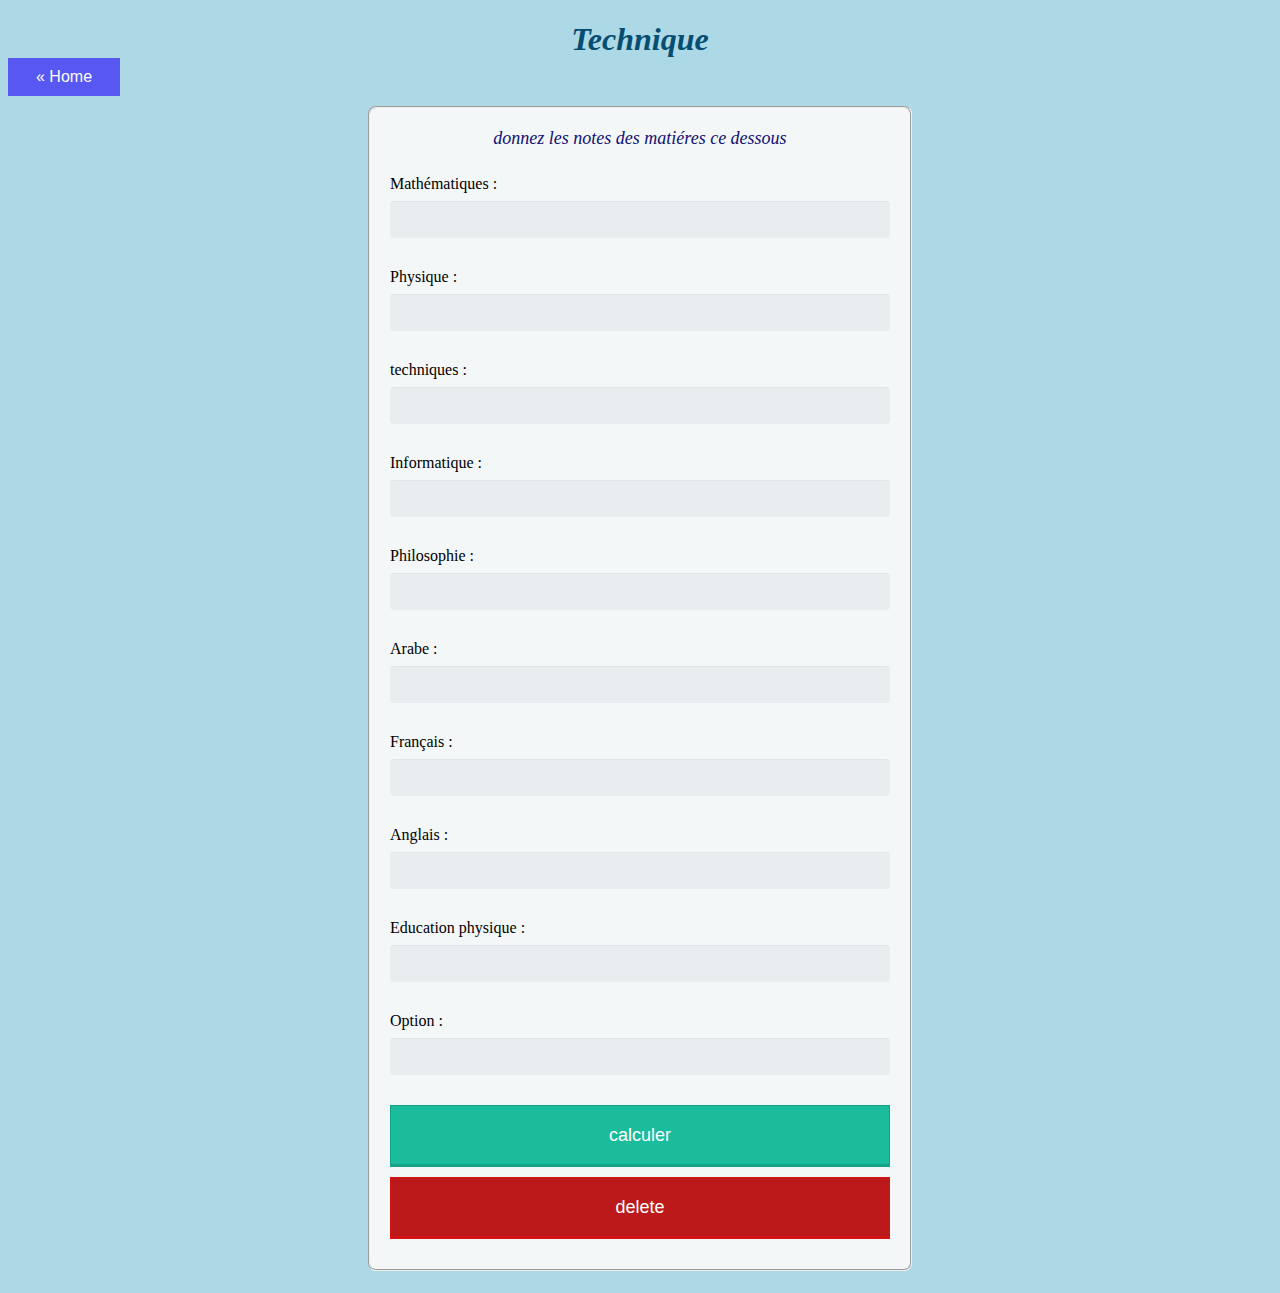
<file: tech.html>
<!DOCTYPE html>
<html>

<head>
    <meta charset="UTF-8">
    <meta name="viewport" content="width=device-width, initial-scale=1.0">
    <title>Bac Technique</title>
    <link rel="stylesheet" href="front.css" />
</head>

<body>
    
    <header>
        <h1>Technique</h1>
        <a href="index.html" class="back">&laquo; Home</a>
      </header>

      
    <form onsubmit="calculerResultat(event)">
        <fieldset class="form-style">

            <label class="label-title">donnez les notes des matiéres ce dessous</label></br>
            <div>
                <div class="c"><label>Mathématiques :</label>
                    <input type="number" id="techmath" min="0" max="20" step="0.01" required>
                </div>
                <div class="c"><label>Physique :</label>
                    <input type="number" id="techphy" min="0" max="20" step="0.01" required>
                </div>

                <div class="c"><label>techniques :</label> <input type="number" id="techtech" min="0" max="20" step="0.01" required>
                </div>
                <div class="c"><label>Informatique :</label> <input type="number" id="techinfo" min="0" max="20"
                        step="0.01" required>
                </div>
                <div class="c"><label>Philosophie :</label> <input type="number" id="techphil" min="0" max="20"
                        step="0.01" required>
                </div>
                <div class="c"><label>Arabe :</label> <input type="number" id="techar" min="0" max="20" step="0.01" required>
                </div>
                <div class="c"><label>Français :</label> <input type="number" id="techfr" min="0" max="20" step="0.01" required>
                </div>
                <div class="c"><label>Anglais :</label> <input type="number" id="techan" min="0" max="20" step="0.01" required>
                </div>
                <div class="c"><label>Education physique :</label> <input type="number" id="techsp" min="0" max="20"
                        step="0.01" required>
                </div>
                <div class="c"><label>Option :</label> <input type="number" id="techopt" min="0" max="20" step="0.01" required>
                </div>
            </div>
            <div class="c2"><input type="submit" value="calculer"></div>
            <div class="c2"><input type="reset" value="delete"></div>
        </fieldset>
    </form>


    <table id="mention-color" style="text-align:center" >
		<thead>
			<tr>
                <th id="res"></th>
                <th id="moy"></th>
                <th id="men"></th>
                <th id="sc"></th>
            </tr>
		</thead>
		<tbody>
			<tr>
                <td id="resultat" ></td>
                <td id="moyenne"> </td>
                <td id="mention"></td>
                <td id="scoreNet"></td>
            
            </tr>
		</tbody>
	</table>

    <!--<div style="background-color: aliceblue;text-align:center;" id="mention-color">
    <p id="resultat"></p>
    <p id="moyenne"></p>
    <p id="mention"></p>
    <p id="scoreNet"></p>
</div>-->



    <script>
        function calculerResultat(event) {
            event.preventDefault();
            var x = parseFloat(document.getElementById("techmath").value) * 3 +
                parseFloat(document.getElementById("techphy").value) * 3 +
                parseFloat(document.getElementById("techtech").value) * 4 +
                parseFloat(document.getElementById("techinfo").value) * 1.5 +
                parseFloat(document.getElementById("techphil").value) * 1 +
                parseFloat(document.getElementById("techar").value) * 1 +
                parseFloat(document.getElementById("techfr").value) * 1 +
                parseFloat(document.getElementById("techan").value) * 1;

            var n = 15.5;
            var moyenne = x / n ;
            document.getElementById("techsp").value >10 ? moyenne = moyenne + (( document.getElementById("techsp").value - 10)/20) : moyenne = moyenne
            document.getElementById("techopt").value >10 ? moyenne = moyenne + (( document.getElementById("techopt").value - 10)/20) : moyenne = moyenne
            var resultat;
            var mention="";

            if (moyenne >= 10 ) {
                resultat = "Admis";
                if (moyenne >= 10 && moyenne < 12) {
                    mention = "Passable";
                }
                else
                    if (moyenne >= 12 && moyenne < 14) {
                        mention = "Assez bien";
                    }
                    else
                        if (moyenne >= 14 && moyenne < 16) {
                            mention = "Bien";
                        }
                        else
                            mention = "Trés bien";
            }
            else if (moyenne >= 7 && moyenne < 10) {
                    resultat = "Contrôle";
                }
                else
                    resultat = "Refusé";
            var scoreNet = parseFloat(document.getElementById("techtech").value) +
                parseFloat(document.getElementById("techmath").value) +
                parseFloat(document.getElementById("techphy").value) +
                parseFloat(document.getElementById("techfr").value) +
                parseFloat(document.getElementById("techan").value) +
                moyenne * 5;
           // content table results 
            document.getElementById("resultat").textContent = `${resultat}`;
            document.getElementById("moyenne").textContent = `${moyenne.toFixed(2)}`;
            if (mention !== "") {
                document.getElementById("mention").textContent = `${mention}`;
                document.getElementById("scoreNet").textContent = `${scoreNet.toFixed(2)}`;
            }else {
                document.getElementById("mention").textContent = "-";
                document.getElementById("scoreNet").textContent ="-";
            }
        
            
           // header table results
           document.getElementById("res").textContent = `Résultat`
           document.getElementById("moy").textContent = `Moyenne`
           document.getElementById("men").textContent = `Mention`;
          document.getElementById("sc").textContent = `Score`;


          mention=="Passable"?document.getElementById("mention-color").style.backgroundColor="white"
            :mention=="Assez bien"?document.getElementById("mention-color").style.backgroundColor="rgb(165, 229, 163)"
            :mention=="Bien"?document.getElementById("mention-color").style.backgroundColor="#00aaff"
            :mention=="Trés bien"?document.getElementById("mention-color").style.backgroundColor="#17cb11"
            :resultat=="Contrôle"?document.getElementById("mention-color").style.backgroundColor="orange"
            :document.getElementById("mention-color").style.backgroundColor="red"
        }

    </script>
</body>

</html>
</file>
<file: front.css>
body{
    font-family: Arial;
    background-color: lightblue;
    opacity: 100%;
}
h1{
    color: rgb(5, 77, 113);
    font-family: 'Times New Roman';
    font-style: italic;
    text-align: center;
}
h2{
    color:rgb(16, 16, 114);
    font-style: italic;
    text-align: center;

}
h3{
    text-align: center;
}

.label-title {
    text-align: center;
    font-style: oblique;
    font-size: large;
    color:rgb(16, 16, 114);
}
.form-style{
	max-width: 500px;
	padding: 10px 20px;
	background: #f4f7f8;
	margin: 10px auto;
	padding: 20px;
	background: #f4f7f8;
	border-radius: 8px;
	font-family: Georgia, "Times New Roman", Times, serif;
}
.form-style fieldset{
	border: none;
}
.form-style legend {
	font-size: 1.4em;
	margin-bottom: 10px;
}
.form-style label {
	display: block;
	margin-bottom: 8px;
}

.form-style select {
	font-family: Georgia, "Times New Roman", Times, serif;
	background: rgba(255,255,255,.1);
	border: none;
	border-radius: 4px;
	font-size: 15px;
	margin: 0;
	outline: 0;
	padding: 10px;
	width: 100%;
	box-sizing: border-box; 
	-webkit-box-sizing: border-box;
	-moz-box-sizing: border-box; 
	background-color: #e8eeef;
	color:#000000;
	-webkit-box-shadow: 0 1px 0 rgba(0,0,0,0.03) inset;
	box-shadow: 0 1px 0 rgba(0,0,0,0.03) inset;
	margin-bottom: 30px;
}

.form-style textarea:focus,
.form-style select:focus{
	background: #d2d9dd;
}
.form-style select{
	-webkit-appearance: menulist-button;
	height:35px;
}


.form-style input[type="submit"],
.form-style input[type="button"]
{
	position: relative;
	display: block;
	padding: 19px 39px 18px 39px;
	color: #FFF;
	margin: 0 auto;
	background: #1abc9c;
	font-size: 18px;
	text-align: center;
	font-style: normal;
	width: 100%;
	border: 1px solid #16a085;
	border-width: 1px 1px 3px;
	margin-bottom: 10px;
}

.form-style input[type="reset"]
{
	position: relative;
	display: block;
	padding: 19px 39px 18px 39px;
	color: #FFF;
	margin: 0 auto;
	background: #bc1a1a;
	font-size: 18px;
	text-align: center;
	font-style: normal;
	width: 100%;
	border: 1px solid #d31414;
	border-width: 1px 1px 3px;
	margin-bottom: 10px;
}
.form-style input[type="submit"]:hover,
.form-style input[type="button"]:hover
{
	background: #10725f;
}

.form-style input[type="reset"]:hover {
    background: #a32323;
}


.form-style input[type="number"]
 {
	font-family: Georgia, "Times New Roman", Times, serif;
	background: rgba(255,255,255,.1);
	border: none;
	border-radius: 4px;
	font-size: 15px;
	margin: 0;
	outline: 0;
	padding: 10px;
	width: 100%;
	box-sizing: border-box; 
	-webkit-box-sizing: border-box;
	-moz-box-sizing: border-box; 
	background-color: #e8eeef;
	color:#8a97a0;
	-webkit-box-shadow: 0 1px 0 rgba(0,0,0,0.03) inset;
	box-shadow: 0 1px 0 rgba(0,0,0,0.03) inset;
	margin-bottom: 30px;
}
.form-style input[type="number"]:focus,
.form-style textarea:focus,
.form-style select:focus{
	background: #d2d9dd;
}

.logo {
    background: left / cover url('/media/examples/puppy-header-logo.jpg');
    display: flex;
    height: 120px;
    align-items: center;
    justify-content: center;
    font:
      bold calc(1em + 2 * (100vw - 120px) / 100) 'Dancing Script',
      fantasy;
    color: #ff0083;
    text-shadow: #000 2px 2px 0.2rem;
  }
  
  header > h1 {
    margin-bottom: 0;
  }
  
  header > time {
    font: italic 0.7rem sans-serif;
  }


  .back
{
    background-color: rgb(87, 87, 242);
    border: none;
    color: white;
    padding: 10px 28px;
    text-align: center;
    text-decoration: none;
    display: inline-block;
    font-size: 16px;
    
}
.back:hover {
    background-color: rgb(87, 87, 242);
}

table {
	margin-left: auto;
	margin-right: auto;
  table-layout: fixed;
  width: 40%;
  border-collapse: collapse;
 
}
</file>
